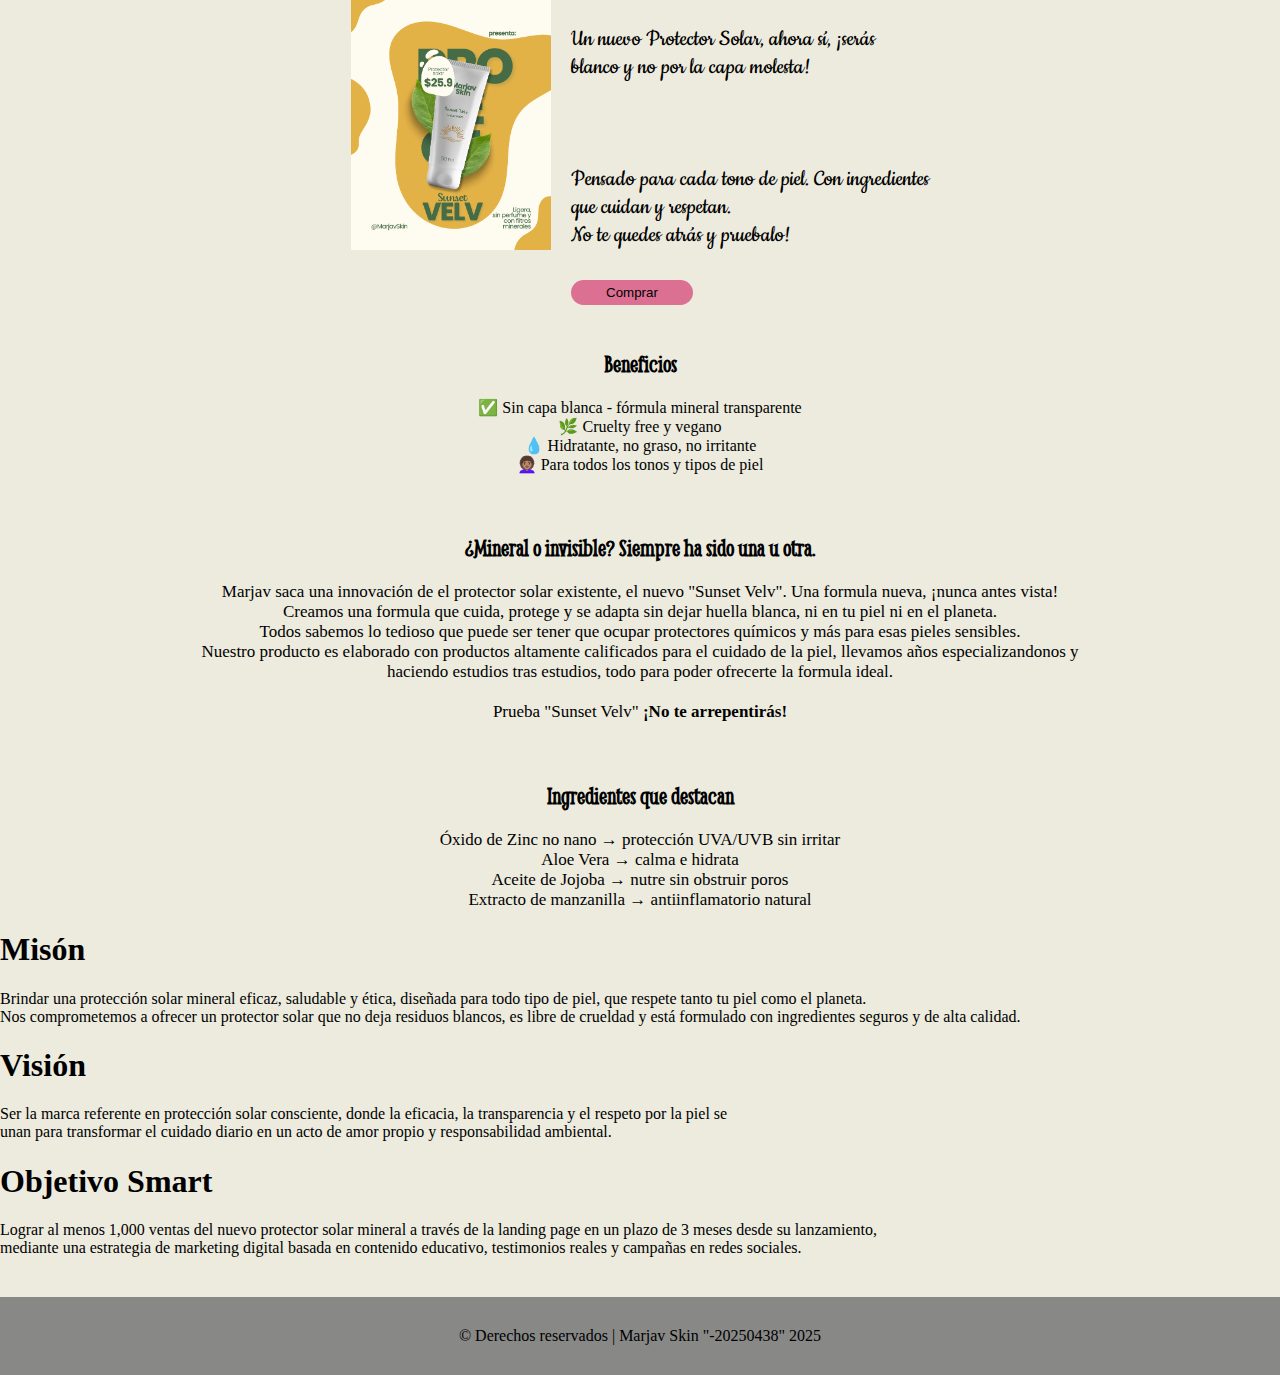
<file: index.html>
<!DOCTYPE html>
<html lang="en">
<head>
    <meta charset="UTF-8">
    <meta name="viewport" content="width=device-width, initial-scale=1.0">
    <title>Marjav Skin</title>
    <link rel="stylesheet" href="css/style.css">
    <link rel="icon" href="imagenes/logo (2).png">
</head>
<body>
    


    </div>

     <div class="Tarjeta">
        <div>
            <img src="imagenes/marjav producto.png" alt="Protector solar">
        </div>
        <div class="producto-vender">
            <p>
                Un nuevo Protector Solar, ahora sí, ¡serás 
                <br>
                blanco y no por la capa molesta!
                <br><br><br><br>
                Pensado para cada tono de piel. Con ingredientes
                <br> 
                que cuidan y respetan.
                <br>
                No te quedes atrás y pruebalo!
                <br><br>
                <button><a href="#"></a>Comprar</button>
                
                
            </p>

        </div>
        
    </div>

    <div class="Demas-info">
        <div class="beneficios">
    <h2>Beneficios</h2>
    <p>
        ✅ Sin capa blanca - fórmula mineral transparente
        <br>
        🌿 Cruelty free y vegano
        <br>
        💧 Hidratante, no graso, no irritante
        <br>
        👩🏽‍🦱 Para todos los tonos y tipos de piel
    </p>
  </div>


  <div class="problema-fondo">
    <div class="problema">
    <h2>¿Mineral o invisible? Siempre ha sido una u otra.</h2>
    <p>
        Marjav saca una innovación de el protector solar existente, el nuevo "Sunset Velv". Una formula nueva, ¡nunca antes vista!
        <br>
        Creamos una formula que cuida, protege y se adapta sin dejar huella blanca, ni en tu piel ni en el planeta.
        <br>
        Todos sabemos lo tedioso que puede ser tener que ocupar protectores químicos y más para esas pieles sensibles.
        <br>
        Nuestro producto es elaborado con productos altamente calificados para el cuidado de la piel, llevamos años especializandonos y 
        <br>
        haciendo estudios tras estudios, todo para poder ofrecerte la formula ideal.
        <br><br>
        Prueba "Sunset Velv" <strong>¡No te arrepentirás!</strong> 
    </p>
  </div>

  </div>
  
  <div class="ingred">
    <div class="ingredientes">
    <h2>Ingredientes que destacan</h2>
    <p>
    
            <li>Óxido de Zinc no nano → protección UVA/UVB sin irritar</li>
            <li>Aloe Vera → calma e hidrata</li>
            <li>Aceite de Jojoba → nutre sin obstruir poros</li>
            <li>Extracto de manzanilla → antiinflamatorio natural</li>
        

    </p>
  </div>

  </div>


  <div class="mision-vision">
    <h1>Misón</h1>
    <p>
        Brindar una protección solar mineral eficaz, saludable y ética, diseñada para todo tipo de piel, que respete tanto tu piel como el planeta. 
        <br>
        Nos comprometemos a ofrecer un protector solar que no deja residuos blancos, es libre de crueldad y está formulado con ingredientes seguros y de alta calidad.
    </p>

    <h1>Visión</h1>
    <p>
        Ser la marca referente en protección solar consciente, donde la eficacia, la transparencia y el respeto por la piel se 
        <br>
        unan para transformar el cuidado diario en un acto de amor propio y responsabilidad ambiental.
    </p>

    <h1>Objetivo Smart</h1>
    <p>
        Lograr al menos 1,000 ventas del nuevo protector solar mineral a través de la landing page en un plazo de 3 meses desde su lanzamiento, 
        <br>
        mediante una estrategia de marketing digital basada en contenido educativo, testimonios reales y campañas en redes sociales.
    </p>
  </div>
  
    </div>

  
    
 

  <footer>
    &copy; Derechos reservados | Marjav Skin "-20250438" 2025
</footer>
    
</body>
</html>
</file>
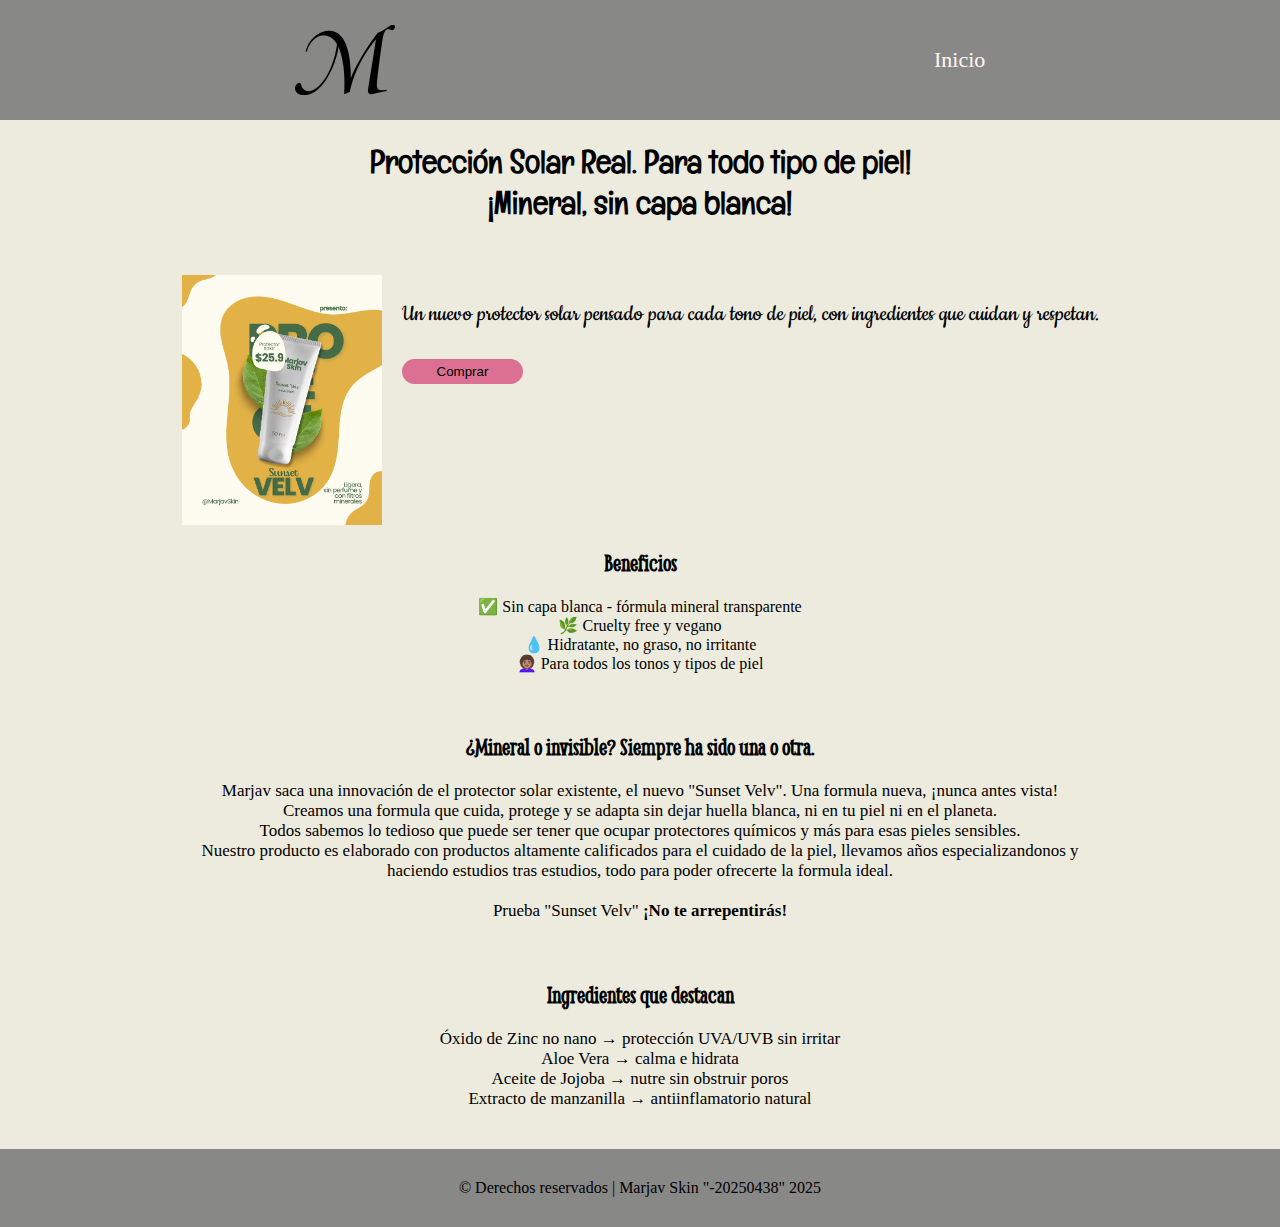
<file: paginas/index.html>
<!DOCTYPE html>
<html lang="en">
<head>
    <meta charset="UTF-8">
    <meta name="viewport" content="width=device-width, initial-scale=1.0">
    <title>Marjav Skin</title>
    <link rel="stylesheet" href="../css/style.css">
    <link rel="icon" href="../imagenes/logo (2).png">
</head>
<body>
    
    <header>
        <nav>
            <img src="../imagenes/logo (2).png" alt="Logo marjav">
            <a href="index.html">Inicio</a>
        </nav>
    </header>

    <div class="Frase">
        <h1>
            Protección Solar Real. Para todo tipo de piel!
            <br>
            ¡Mineral, sin capa blanca!
        </h1>

    </div>

     <div class="Tarjeta">
        <div>
            <img src="../imagenes/marjav producto.png" alt="Protector solar">
        </div>
        <div class="producto-vender">
            <p>
                Un nuevo protector solar pensado para cada tono de piel, con ingredientes que cuidan y respetan.
                <br><br>
                <button><a href="#"></a>Comprar</button>
                
                
            </p>

        </div>
        
    </div>

  <div class="beneficios">
    <h2>Beneficios</h2>
    <p>
        ✅ Sin capa blanca - fórmula mineral transparente
        <br>
        🌿 Cruelty free y vegano
        <br>
        💧 Hidratante, no graso, no irritante
        <br>
        👩🏽‍🦱 Para todos los tonos y tipos de piel
    </p>
  </div>

  <div class="problema">
    <h2>¿Mineral o invisible? Siempre ha sido una o otra.</h2>
    <p>
        Marjav saca una innovación de el protector solar existente, el nuevo "Sunset Velv". Una formula nueva, ¡nunca antes vista!
        <br>
        Creamos una formula que cuida, protege y se adapta sin dejar huella blanca, ni en tu piel ni en el planeta.
        <br>
        Todos sabemos lo tedioso que puede ser tener que ocupar protectores químicos y más para esas pieles sensibles.
        <br>
        Nuestro producto es elaborado con productos altamente calificados para el cuidado de la piel, llevamos años especializandonos y 
        <br>
        haciendo estudios tras estudios, todo para poder ofrecerte la formula ideal.
        <br><br>
        Prueba "Sunset Velv" <strong>¡No te arrepentirás!</strong> 
    </p>
  </div>


  <div class="ingredientes">
    <h2>Ingredientes que destacan</h2>
    <p>
            <li>Óxido de Zinc no nano → protección UVA/UVB sin irritar</li>
            <li>Aloe Vera → calma e hidrata</li>
            <li>Aceite de Jojoba → nutre sin obstruir poros</li>
            <li>Extracto de manzanilla → antiinflamatorio natural</li>

    </p>
  </div>
    
 

  <footer>
    &copy; Derechos reservados | Marjav Skin "-20250438" 2025
</footer>
    
</body>
</html>
</file>
<file: css/style.css>
@import url('https://fonts.googleapis.com/css2?family=Cookie&display=swap');
@import url('https://fonts.googleapis.com/css2?family=Englebert&display=swap');
@import url('https://fonts.googleapis.com/css2?family=Smythe&display=swap');

body{
    background-color: rgb(236, 235, 222);
    margin: auto;
}

header {
    background-color:rgb(136, 136, 135);
   padding: 25px;
}

nav img {
    width: 100px;
}

nav a {
    text-decoration: none;
    color: rgb(255, 248, 248);
    font-size: 22px;
}

nav {
    display: flex;
    flex-direction: row;
    justify-content: space-around;
    align-items: center;
}

.Tarjeta {
    width: 100%;
    display: flex;
    flex-direction: row;
    justify-content: center;
    
}

.Frase {
    
    text-align: center;
    padding-bottom: 30px;
    font-family: "Englebert", cursive;
}

.Tarjeta img {
    width: 200px;
}

.producto-vender {
    padding-left: 20px;
}

.producto-vender p{
    font-size: 25px;
    font-family: "Cookie", cursive;
    
}

.producto-vender button a {
    text-decoration: none;
    color: black;  
}

.producto-vender button {
    border-radius: 21px ;
    border: none;
    padding: 5px 35px;
    background-color: palevioletred;
}

.beneficios h2 {
    text-align: center;
    font-family: "Smythe", system-ui;

}

.beneficios p {
    text-align: center;
}


.problema {
    margin-top: 60px;
    margin-bottom: 60px;
}
.problema h2 {
    text-align: center;
    font-family: "Smythe", system-ui;

}

.problema p {
    text-align: center;
    font-size: 17px;
}

.ingredientes h2{
    text-align: center;
    font-family: "Smythe", system-ui;
}

.ingredientes li{
    font-size: 17px;
    text-align: center;
}

footer {
    padding: 30px;
    background-color: rgb(136, 136, 135);
    text-align: center;
    margin-top: 40px;
}
</file>
